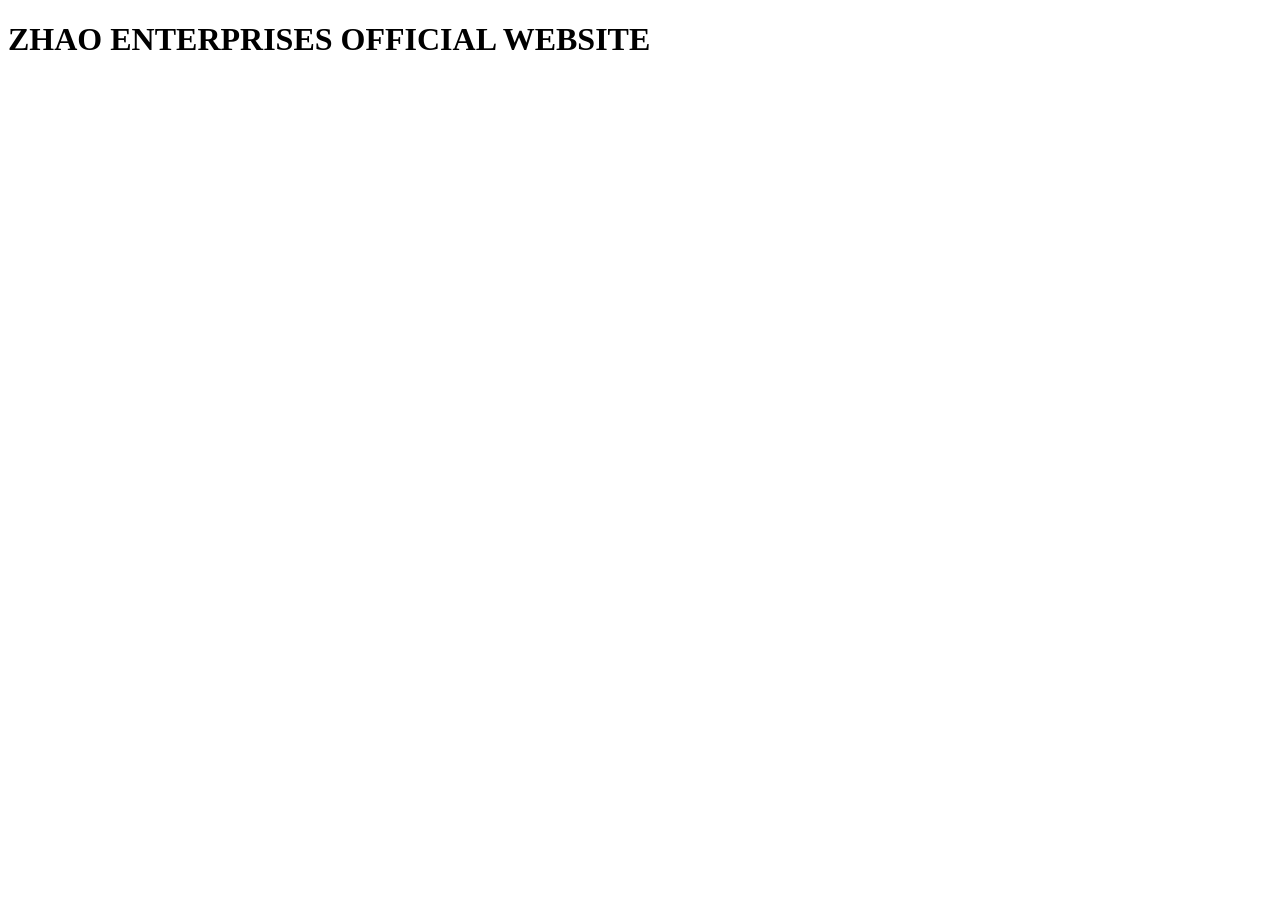
<file: index.html>
<!DOCTYPE html>
<html>
    <head>
        
        <title>ZHAO ENTERPRISES</title>
        <link rel="shortcut icon" type="image/x-icon" href="/imgs/favicon.ico" />
    </head>
    <body>
        
        <h1 id = "nice">ZHAO ENTERPRISES OFFICIAL WEBSITE</h1>
        <script src="index.js"></script>
    </body>
</html>
</file>
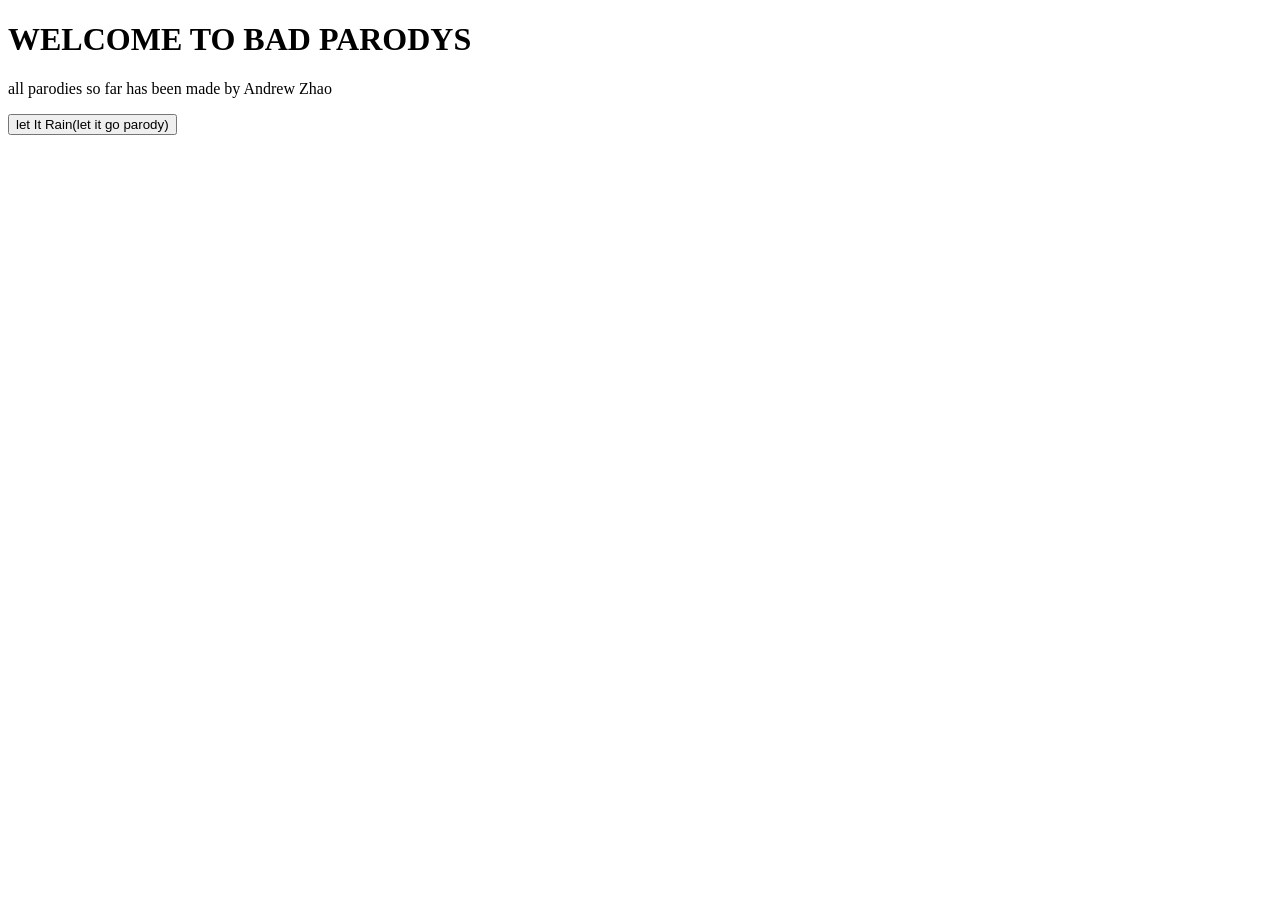
<file: bp.html>
<!DOCTYPE html>
<html>
    <head>
        <title>BAD PARODIES</title>
        
    </head>
    <body>
        <h1>WELCOME TO BAD PARODYS</h1>
        <p>all parodies so far has been made by Andrew Zhao</p>
        <button id="food">let It Rain(let it go parody)</button>
        <script src = "bp.js"></script>
    </body>
</html>
</file>
